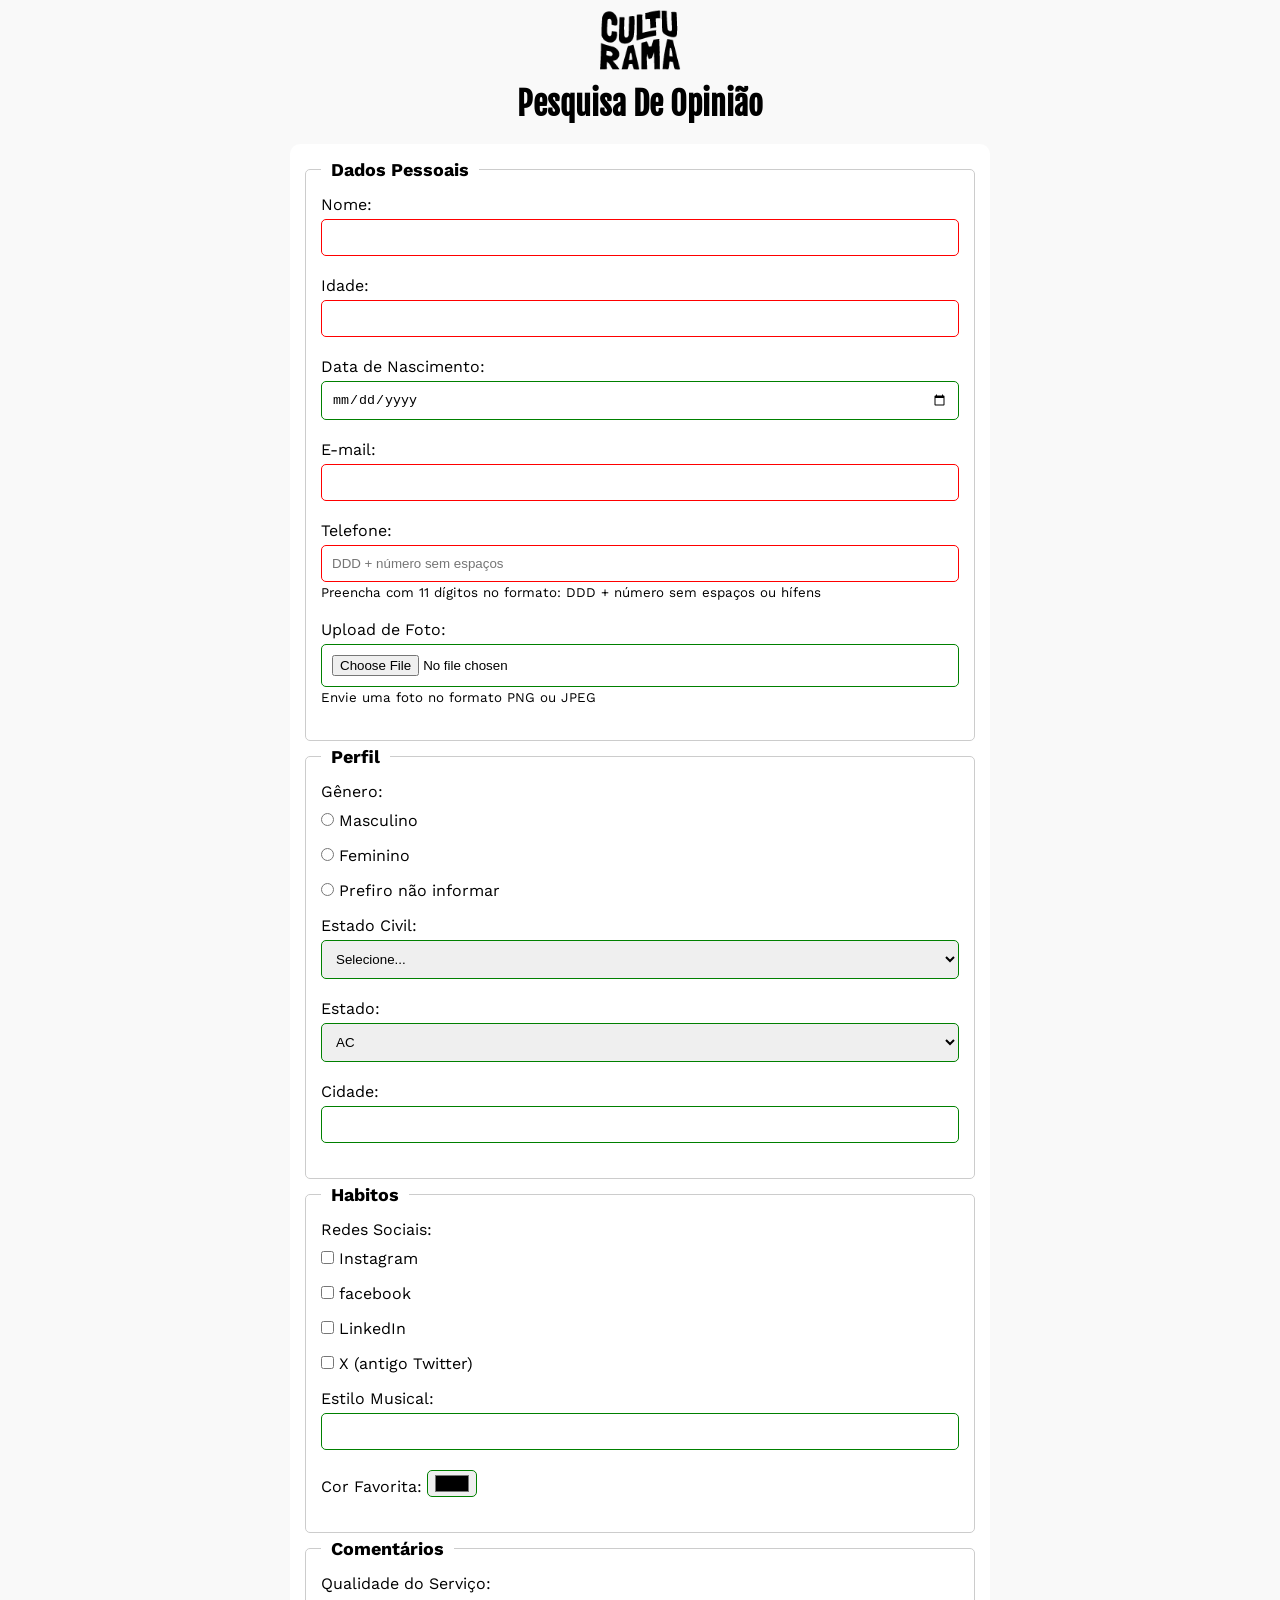
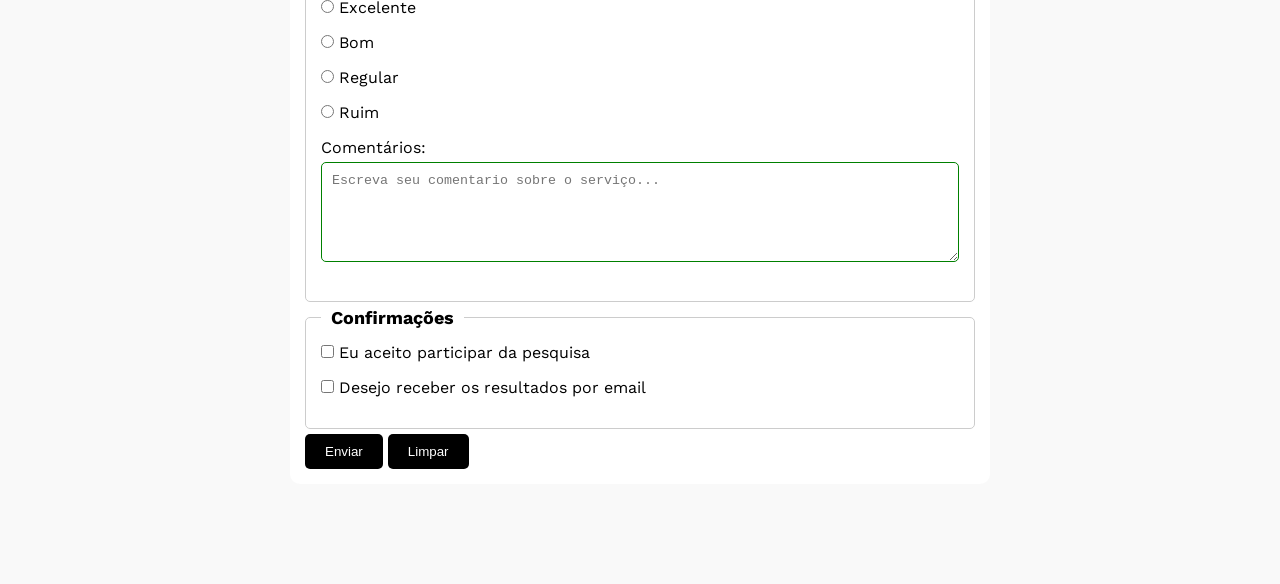
<file: index.html>
<!DOCTYPE html>
<html lang="pt-br">

<head>
    <meta charset="UTF-8">
    <meta name="viewport" content="width=device-width, initial-scale=1.0">
    <link rel="icon" href="culturama-favico.png">

    <link rel="preconnect" href="https://fonts.googleapis.com">
    <link rel="preconnect" href="https://fonts.gstatic.com" crossorigin>
    <link href="https://fonts.googleapis.com/css2?family=Fjalla+One&family=Work+Sans&display=swap" rel="stylesheet">
    <link rel="stylesheet" href="./css/style.css">
    <title>Pesquisa Culturama</title>
</head>

<body>
    <main>
        <header>
            <img src="logo-culturama.png" alt="Logo da Culturama">
            <h1>Pesquisa De Opinião</h1>
        </header>
        <section>
            <form action="./sucesso.html" method="get">
                <fieldset>
                    <legend>Dados Pessoais</legend>
                    <label for="name">Nome:</label>
                    <input id="name" type="text" name="userName" required>
                    <br>
                    <label for="age">Idade:</label>
                    <input id="age" type="number" name="age" min="12" max="100" required>
                    <br>

                    <label for="birthDate">Data de Nascimento:</label>
                    <input id="birthDate" type="date" name="birthDate">
                    <br>

                    <label for="email">E-mail:</label>
                    <input id="email" type="email" name="email" required>
                    <br>

                    <label for="userPhoneNumber">Telefone:</label>
                    <input id="userPhoneNumber" type="tel" name="userPhoneNumber" pattern="[0-9]{11}"
                        placeholder="DDD + número sem espaços" aria-describedby="phoneHelp" required>
                    <small id="phoneHelp">Preencha com 11 dígitos no formato: DDD + número sem espaços ou hífens</small>
                    <br>

                    <label for="userImage">Upload de Foto:</label>
                    <input id="userImage" type="file" accept="image/*" name="userImage" aria-describedby="imageHelp">
                    <small id="imageHelp">Envie uma foto no formato PNG ou JPEG</small>
                    <br>
                </fieldset>

                <fieldset>
                    <legend>Perfil</legend>

                    <p>Gênero:</p>
                    <input id="masc" type="radio" name="userGender" value="Masculino">
                    <label for="masc">Masculino</label>
                    <br>

                    <input id="feminino" type="radio" name="userGender" value="Feminino">
                    <label for="feminino">Feminino</label>
                    <br>

                    <input id="notInformed" type="radio" name="userGender" value="notInformed">
                    <label for="notInformed">Prefiro não informar</label>
                    <br>

                    <label for="maritalStatus">Estado Civil:</label>
                    <select id="maritalStatus" name="maritalStatus">
                        <option value="notInformed">Selecione...</option>
                        <option value="married">Casado</option>
                        <option value="single">Solteiro</option>
                        <option value="divorced">Divorciado</option>
                        <option value="widowed">Viúvo</option>
                        <option value="stable union">União Estável</option>
                    </select>

                    <label for="State">Estado:</label>
                    <select id="State" name="userState" required>
                        <option value="AC">AC</option>
                        <option value="AL">AL</option>
                        <option value="AP">AP</option>
                        <option value="AM">AM</option>
                        <option value="BA">BA</option>
                        <option value="CE">CE</option>
                        <option value="DF">DF</option>
                        <option value="ES">ES</option>
                        <option value="GO">GO</option>
                        <option value="MA">MA</option>
                        <option value="MT">MT</option>
                        <option value="MS">MS</option>
                        <option value="MG">MG</option>
                        <option value="PA">PA</option>
                        <option value="PB">PB</option>
                        <option value="PR">PR</option>
                        <option value="PE">PE</option>
                        <option value="PI">PI</option>
                        <option value="RJ">RJ</option>
                        <option value="RN">RN</option>
                        <option value="RS">RS</option>
                        <option value="RO">RO</option>
                        <option value="RR">RR</option>
                        <option value="SC">SC</option>
                        <option value="SP">SP</option>
                        <option value="SE">SE</option>
                        <option value="TO">TO</option>
                    </select>

                    <label for="userCity">Cidade:</label>
                    <input id="userCity" type="text" name="userCity">
                </fieldset>

                <fieldset>
                    <legend>Habitos</legend>
                    <p>Redes Sociais:</p>
                    <input id="instagram" type="checkbox" name="social" value="instagram">
                    <label for="instagram">Instagram</label>
                    <br>
                    <input id="facebook" type="checkbox" name="social" value="facebook">
                    <label for="facebook">facebook</label>
                    <br>
                    <input id="linkedin" type="checkbox" name="social" value="linkedin">
                    <label for="linkedin">LinkedIn</label>
                    <br>
                    <input id="x" type="checkbox" name="social" value="x">
                    <label for="x">X (antigo Twitter)</label>
                    <br>
                    <Label for="musicstyle">Estilo Musical:</Label>
                    <input list="styletypes" id="musicstyle" name="usermusicstyle" type="text">
                    <datalist id="styletypes">
                        <option value="Pop">
                        <option value="Rock">
                        <option value="Hip Hop">
                        <option value="Eletrônica">
                        <option value="Sertanejo">
                        <option value="Funk">
                    </datalist>
                    <br>
                    <label for="favoriteColor">Cor Favorita:</label>
                    <input type="color" name="userfavorcolor" id="favoriteColor">
                </fieldset>

                <fieldset>
                    <legend>Comentários</legend>
                    <label for="Satisfaction">Qualidade do Serviço:</label>
                    <br>
                    <input id="excellent" type="radio" name="useropinion" value="excellent">
                    <label for="excellent">Excelente</label>
                    <br>
                    <input id="good" type="radio" name="useropinion" value="good">
                    <label for="good">Bom</label>
                    <br>
                    <input id="fair" type="radio" name="useropinion" value="fair">
                    <label for="fair">Regular</label>
                    <br>
                    <input id="poor" type="radio" name="useropinion" value="poor">
                    <label for="poor">Ruim</label>
                    <br>
                    <label for="comments">Comentários:</label>
                    <textarea name="usercomments" id="comments"
                        placeholder="Escreva seu comentario sobre o serviço..."></textarea>
                </fieldset>

                <fieldset>
                    <legend>Confirmações</legend>
                    <input type="checkbox" name="userLgpd" id="userLgpdTerms" value="acepted" required>
                    <label for="userLgpdTerms">Eu aceito participar da pesquisa</label> <br>
                    <input type="checkbox" name="userGetResult" id="getResult" value="acepted">
                    <label for="getResult">Desejo receber os resultados por email</label>
                    <br>
                </fieldset>
                <button type="submit" aria-label="Enviar dados do formulario">Enviar</button>
                <button type="reset" aria-label="Limpar dados do formulario">Limpar</button>
            </form>

        </section>
    </main>
</body>

</html>
</file>
<file: css/style.css>
/* 1. Reset e Estilos Globais */
* {
  margin: 0;
  padding: 0;
  box-sizing: border-box;
}

body {
  background-color: #f9f9f9;
  font-family: "Work Sans", sans-serif;
}

main {
  width: 100%;
  max-width: 700px;
  margin: 0 auto;
}

header {
  text-align: center;
  margin-bottom: 20px;
}

img {
  width: 100px;
}

h1 {
  font-family: "Fjalla One", sans-serif;
}

/* 2. Formulário*/
form {
  background-color: #ffffff;
  padding: 15px;
  border-radius: 10px;
  margin-bottom: 100px;
}

fieldset {
  padding: 15px;
  border: 1px solid #cccccc;
  border-radius: 5px;
  margin-bottom: 5px;
}

legend {
  font-weight: bold;
  font-size: 18px;
  padding: 0 10px;
}

p {
  margin-bottom: 10px;
}

label {
  display: inline-block;
  margin-bottom: 5px;
}

/* 3. Inputs e Campos de Texto */
input,
select,
textarea {
  width: 100%;
  padding: 10px;
  margin-bottom: 20px;
  border: 1px solid #cccccc;
  border-radius: 5px;
}

textarea {
  min-height: 100px;
}

input[type="radio"],
input[type="checkbox"] {
  width: auto;
}

input[type="color"] {
  width: 50px;
  padding: 0 5px;
}

input[type="tel"],
input[type="file"] {
  margin-bottom: 0;
}

small {
  display: inline-block;
  margin-bottom: 20px;
}

/* 4. Validação */
input:invalid,
select:invalid,
textarea:invalid {
  border-color: red;
}

input:valid,
select:valid,
textarea:valid {
  border-color: green;
}

/* 5. Botões */
button {
  background-color: #000000;
  color: white;
  padding: 10px 20px;
  border: none;
  border-radius: 5px;
  cursor: pointer;
  transition: background-color 0.3s ease;   /*para o hover ficar suave */
}

button[type="submit"]:hover {
  background-color: green;
}

button[type="reset"]:hover {
  background-color: red;
}
</file>
